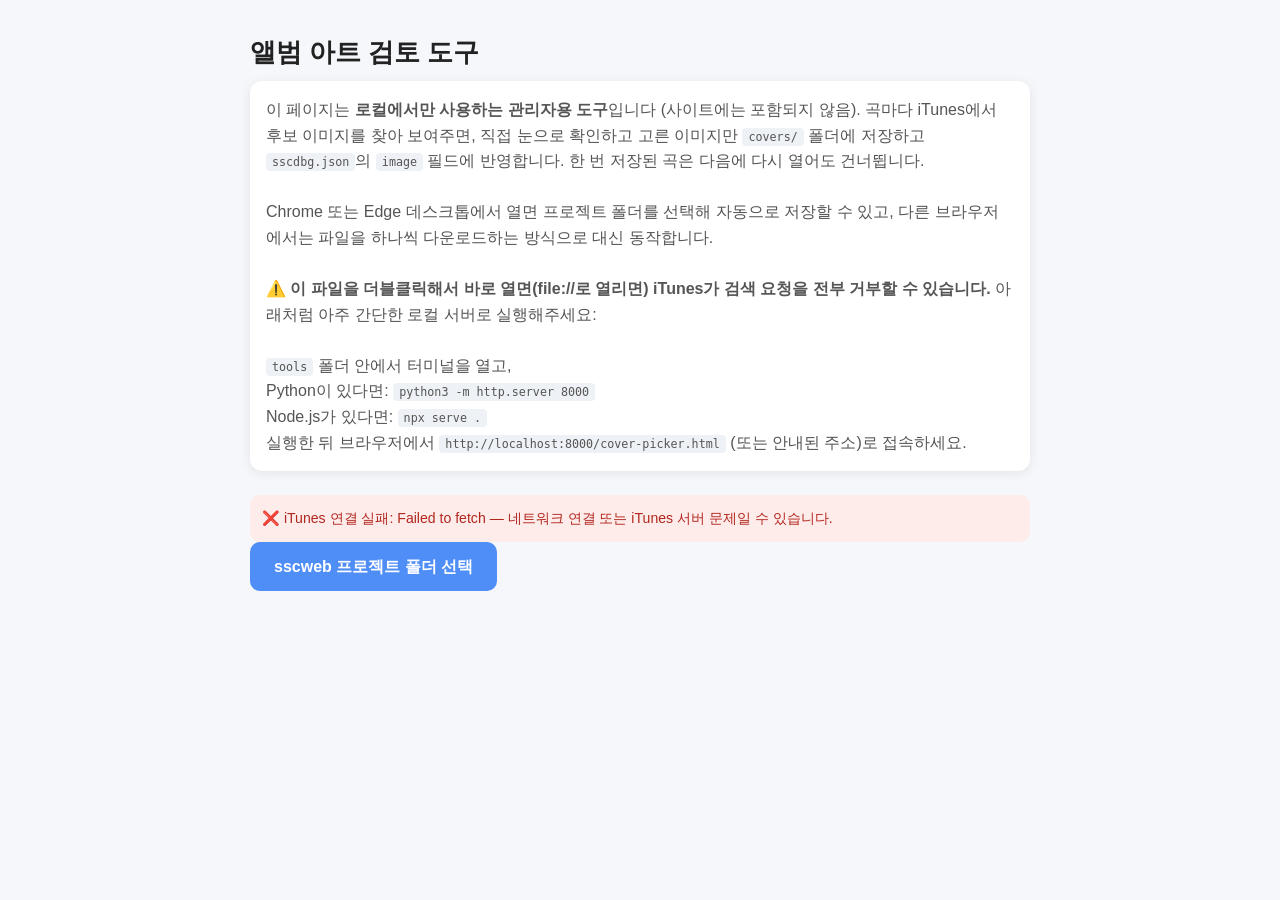
<file: tools/cover-picker.html>
<!DOCTYPE html>
<html lang="ko">
<head>
<meta charset="UTF-8" />
<meta name="viewport" content="width=device-width, initial-scale=1.0">
<title>앨범 아트 검토 도구 (로컬 전용)</title>
<style>
  :root {
    --space-1: 4px;
    --space-2: 8px;
    --space-3: 12px;
    --space-4: 16px;
    --space-5: 24px;
    --space-6: 32px;
  }

  body {
    font-family: "Noto Sans KR", "Noto Sans", Arial, sans-serif;
    background: #f5f7fa;
    color: #222;
    max-width: 780px;
    margin: var(--space-6) auto;
    padding: 0 var(--space-5);
    line-height: 1.6;
  }

  h1 {
    font-size: 1.6rem;
    margin-bottom: var(--space-2);
  }

  .intro {
    color: #555;
    background: white;
    padding: var(--space-4);
    border-radius: 12px;
    box-shadow: 0 2px 12px rgba(0,0,0,0.08);
    margin-bottom: var(--space-5);
  }

  .intro code {
    background: #eef1f5;
    padding: 2px 6px;
    border-radius: 4px;
    font-size: 0.9em;
  }

  button {
    font: inherit;
    cursor: pointer;
  }

  #pick-folder-btn, #manual-url-btn, #skip-btn {
    border: none;
    background: #4f8ef7;
    color: white;
    padding: var(--space-3) var(--space-5);
    border-radius: 10px;
    font-weight: 600;
  }

  #pick-folder-btn:hover, #manual-url-btn:hover {
    background: #2563eb;
  }

  #skip-btn {
    background: #eef1f5;
    color: #555;
  }

  #skip-btn:hover {
    background: #e2e6ec;
  }

  .hidden {
    display: none !important;
  }

  #fallback-note {
    margin-top: var(--space-4);
    padding-top: var(--space-4);
    border-top: 1px solid #e5e7eb;
    font-size: 0.9rem;
    color: #666;
  }

  #progress {
    color: #888;
    font-size: 0.9rem;
    margin-bottom: var(--space-3);
  }

  #song-card {
    background: white;
    border-radius: 16px;
    padding: var(--space-5);
    box-shadow: 0 3px 12px rgba(0,0,0,0.08);
  }

  #song-info h2 {
    margin: 0 0 var(--space-1);
  }

  #song-info p {
    margin: 0 0 var(--space-4);
    color: #666;
  }

  #song-info .query-used {
    font-size: 0.82rem;
    color: #999;
    margin-bottom: var(--space-4);
  }

  #candidates {
    display: grid;
    grid-template-columns: repeat(auto-fill, minmax(150px, 1fr));
    gap: var(--space-3);
    margin-bottom: var(--space-4);
  }

  .candidate-card {
    display: flex;
    flex-direction: column;
    align-items: stretch;
    border: 2px solid transparent;
    background: #f8f9fb;
    border-radius: 12px;
    padding: var(--space-2);
    text-align: left;
  }

  .candidate-card:hover {
    border-color: #4f8ef7;
    background: #eef4ff;
  }

  .candidate-card img {
    width: 100%;
    aspect-ratio: 1;
    object-fit: cover;
    border-radius: 8px;
    margin-bottom: var(--space-2);
    background: #e5e7eb;
  }

  .candidate-meta {
    display: flex;
    flex-direction: column;
    gap: 2px;
    font-size: 0.82rem;
  }

  .candidate-meta strong {
    font-size: 0.88rem;
    color: #222;
  }

  .candidate-meta .album {
    color: #888;
  }

  #manual-url-row {
    display: flex;
    gap: var(--space-2);
    margin-bottom: var(--space-4);
  }

  #manual-url {
    flex: 1;
    padding: var(--space-2) var(--space-3);
    border: 1px solid #d0d7de;
    border-radius: 10px;
    font: inherit;
  }

  .no-candidates {
    color: #888;
    margin-bottom: var(--space-4);
  }

  .fetch-error {
    color: #b3261e;
    background: #fdecea;
    border: 1px solid #f5c2c0;
    border-radius: 10px;
    padding: var(--space-3);
    margin-bottom: var(--space-4);
    font-size: 0.9rem;
  }

  #connection-test {
    font-size: 0.88rem;
    margin-top: var(--space-3);
    padding: var(--space-3);
    border-radius: 10px;
  }

  #connection-test.ok {
    background: #eaf7ea;
    color: #2e7d32;
  }

  #connection-test.fail {
    background: #fdecea;
    color: #b3261e;
  }

  #connection-test.pending {
    background: #eef1f5;
    color: #666;
  }

  #done {
    background: white;
    padding: var(--space-5);
    border-radius: 16px;
    box-shadow: 0 3px 12px rgba(0,0,0,0.08);
  }

  #fallback-downloads a {
    display: inline-block;
    margin-top: var(--space-3);
    color: #2563eb;
    font-weight: 600;
  }

  .loading-text {
    color: #888;
  }
</style>
</head>
<body>

  <h1>앨범 아트 검토 도구</h1>

  <div class="intro">
    이 페이지는 <strong>로컬에서만 사용하는 관리자용 도구</strong>입니다 (사이트에는 포함되지 않음).
    곡마다 iTunes에서 후보 이미지를 찾아 보여주면, 직접 눈으로 확인하고 고른 이미지만
    <code>covers/</code> 폴더에 저장하고 <code>sscdbg.json</code>의 <code>image</code> 필드에 반영합니다.
    한 번 저장된 곡은 다음에 다시 열어도 건너뜁니다.
    <br><br>
    Chrome 또는 Edge 데스크톱에서 열면 프로젝트 폴더를 선택해 자동으로 저장할 수 있고,
    다른 브라우저에서는 파일을 하나씩 다운로드하는 방식으로 대신 동작합니다.
    <br><br>
    <strong>⚠️ 이 파일을 더블클릭해서 바로 열면(file://로 열리면) iTunes가 검색 요청을
    전부 거부할 수 있습니다.</strong> 아래처럼 아주 간단한 로컬 서버로 실행해주세요:
    <br><br>
    <code>tools</code> 폴더 안에서 터미널을 열고,
    <br>
    Python이 있다면: <code>python3 -m http.server 8000</code>
    <br>
    Node.js가 있다면: <code>npx serve .</code>
    <br>
    실행한 뒤 브라우저에서 <code>http://localhost:8000/cover-picker.html</code>
    (또는 안내된 주소)로 접속하세요.
  </div>

  <div id="connection-test" class="pending">iTunes 연결 확인 중...</div>

  <div id="setup">
    <button id="pick-folder-btn">sscweb 프로젝트 폴더 선택</button>
    <div id="fallback-note" class="hidden">
      이 브라우저는 폴더에 직접 저장하는 기능(File System Access API)을 지원하지 않아요.
      대신 아래에서 <code>sscdbg.json</code> 파일을 선택해서 불러오세요.
      이미지는 개별적으로 다운로드되며, 끝나면 갱신된 <code>sscdbg.json</code>을 다운로드할 수 있어요.
      다운로드된 이미지는 프로젝트의 <code>covers/</code> 폴더로 직접 옮겨주세요.
      <br><br>
      <input type="file" id="file-input" accept="application/json">
    </div>
  </div>

  <div id="review-area" class="hidden">
    <div id="progress"></div>
    <div id="song-card">
      <div id="song-info"></div>
      <div id="candidates"></div>
      <div id="manual-url-row">
        <input type="text" id="manual-url" placeholder="원하는 이미지가 없다면 직접 URL 입력">
        <button id="manual-url-btn">이 URL 사용</button>
      </div>
      <button id="skip-btn">건너뛰기 (나중에 다시)</button>
    </div>
  </div>

  <div id="done" class="hidden">
    <p>검토가 끝났습니다.</p>
    <div id="fallback-downloads"></div>
  </div>

<script>

// -------------------------------------
// iTunes 요청 큐 (분당 약 20회 제한에 대응)
// -------------------------------------

const ITUNES_MIN_INTERVAL_MS = 3200;
let itunesQueue = [];
let itunesQueueRunning = false;

function sleep(ms) {
  return new Promise(resolve => setTimeout(resolve, ms));
}

function enqueueItunesRequest(task) {
  return new Promise(resolve => {
    itunesQueue.push({ task, resolve });
    runItunesQueue();
  });
}

async function runItunesQueue() {
  if (itunesQueueRunning) return;
  itunesQueueRunning = true;

  while (itunesQueue.length > 0) {
    const { task, resolve } = itunesQueue.shift();

    let result;
    try {
      const candidates = await task();
      result = { ok: true, candidates };
    } catch (error) {
      console.warn("iTunes 요청 처리 중 오류:", error);
      result = { ok: false, error: describeFetchError(error) };
    }

    resolve(result);

    if (itunesQueue.length > 0) {
      await sleep(ITUNES_MIN_INTERVAL_MS);
    }
  }

  itunesQueueRunning = false;
}

// fetch가 던지는 에러는 브라우저 보안 정책상 구체적인 사유를 알려주지 않으므로
// (예: CORS 차단도 "Failed to fetch"로만 나옴) 흔한 원인을 함께 안내
function describeFetchError(error) {
  const message = error?.message || String(error);

  if (location.protocol === "file:") {
    return (
      `${message} — 이 페이지를 file://로 직접 열어서 iTunes가 요청을 막았을 ` +
      `가능성이 높습니다. 아래 안내대로 로컬 서버로 실행해보세요.`
    );
  }

  return `${message} — 네트워크 연결 또는 iTunes 서버 문제일 수 있습니다.`;
}

// -------------------------------------
// iTunes 검색
// -------------------------------------

function upscaleArtworkUrl(url) {
  if (!url) return url;
  return url.replace(
    /\/\d+x\d+(bb)?(-\d+)?\.(jpg|jpeg|png)/i,
    "/600x600bb.$3"
  );
}

// 제목에 붙은 한글 번역 괄호(예: "Dragostea din tei (보리수나무 아래에서의 사랑)")는
// iTunes 검색을 방해하므로 제거하고 검색어를 만듦
function buildSearchQuery(song) {
  const cleanTitle = (song.title || "")
    .replace(/\([^)]*[\uac00-\ud7a3][^)]*\)/g, "")
    .trim();

  return [cleanTitle, song.artist?.[0]].filter(Boolean).join(" ");
}

async function fetchCandidates(song) {
  const query = buildSearchQuery(song);

  const url =
    "https://itunes.apple.com/search?" +
    new URLSearchParams({ term: query, entity: "song", limit: "6" }).toString();

  return enqueueItunesRequest(async () => {
    const response = await fetch(url);
    if (!response.ok) {
      throw new Error(`iTunes가 ${response.status} 상태코드를 반환했습니다`);
    }

    const data = await response.json();

    return (data.results || [])
      .map(result => ({
        trackName: result.trackName,
        artistName: result.artistName,
        collectionName: result.collectionName,
        artwork: upscaleArtworkUrl(result.artworkUrl100),
        trackViewUrl: result.trackViewUrl,
      }))
      .filter(candidate => candidate.artwork);
  });
}

// -------------------------------------
// 파일 이름
// -------------------------------------

function slugify(text) {
  return (text || "")
    .toString()
    .trim()
    .toLowerCase()
    .replace(/[^\p{L}\p{N}]+/gu, "-")
    .replace(/^-+|-+$/g, "")
    .slice(0, 60) || "cover";
}

function coverFileName(song, index) {
  const slug = slugify(`${song.title}-${song.artist?.[0] || ""}`);
  const paddedIndex = String(index).padStart(3, "0");
  return `${paddedIndex}-${slug}.jpg`;
}

// -------------------------------------
// 상태
// -------------------------------------

let projectDirHandle = null;
let coversDirHandle = null;
let songsFileHandle = null;
let songsData = null;
let reviewQueue = [];
let currentIndex = -1;
let totalToReview = 0;
let sessionSavedCount = 0;

// -------------------------------------
// 폴더 선택 (File System Access API)
// -------------------------------------

// -------------------------------------
// 연결 테스트 (페이지를 열자마자 자동 실행)
// -------------------------------------

async function runConnectionTest() {
  const el = document.getElementById("connection-test");

  try {
    const url =
      "https://itunes.apple.com/search?" +
      new URLSearchParams({ term: "test", entity: "song", limit: "1" }).toString();

    const response = await fetch(url);

    if (!response.ok) {
      throw new Error(`iTunes가 ${response.status} 상태코드를 반환했습니다`);
    }

    const data = await response.json();

    if (!data || typeof data.resultCount !== "number") {
      throw new Error("iTunes 응답 형식이 예상과 다릅니다");
    }

    el.className = "ok";
    el.textContent = "✅ iTunes 연결 확인됨 - 정상적으로 검색할 수 있어요.";
  } catch (error) {
    el.className = "fail";
    el.textContent = "❌ iTunes 연결 실패: " + describeFetchError(error);
  }
}

runConnectionTest();

document.getElementById("pick-folder-btn").addEventListener("click", async () => {

  if (!window.showDirectoryPicker) {
    document.getElementById("fallback-note").classList.remove("hidden");
    return;
  }

  try {
    projectDirHandle = await window.showDirectoryPicker();
    songsFileHandle = await projectDirHandle.getFileHandle("sscdbg.json");

    const file = await songsFileHandle.getFile();
    songsData = JSON.parse(await file.text());

    coversDirHandle = await projectDirHandle.getDirectoryHandle("covers", {
      create: true,
    });

    startReview();
  } catch (error) {
    if (error.name !== "AbortError") {
      alert(
        "폴더를 여는 중 문제가 발생했습니다. sscdbg.json이 있는 sscweb 폴더를 선택했는지 확인해주세요.\n\n" +
          error.message
      );
    }
  }
});

document.getElementById("file-input").addEventListener("change", async event => {
  const file = event.target.files[0];
  if (!file) return;

  songsData = JSON.parse(await file.text());
  projectDirHandle = null;
  coversDirHandle = null;
  songsFileHandle = null;

  startReview();
});

// -------------------------------------
// 검토 흐름
// -------------------------------------

function startReview() {
  reviewQueue = songsData
    .map((song, index) => index)
    .filter(index => !songsData[index].image);

  totalToReview = reviewQueue.length;
  sessionSavedCount = 0;

  document.getElementById("setup").classList.add("hidden");
  document.getElementById("review-area").classList.remove("hidden");

  if (reviewQueue.length === 0) {
    finishReview();
    return;
  }

  nextSong();
}

async function nextSong() {
  if (reviewQueue.length === 0) {
    finishReview();
    return;
  }

  currentIndex = reviewQueue.shift();
  const song = songsData[currentIndex];

  renderProgress();
  renderSongInfo(song);
  renderLoadingCandidates();

  const result = await fetchCandidates(song);
  renderCandidates(song, result);
}

function renderProgress() {
  const done = totalToReview - reviewQueue.length;
  document.getElementById("progress").textContent =
    `검토 중: ${done} / ${totalToReview} (이미지 있는 곡은 이미 건너뜀)`;
}

function renderSongInfo(song) {
  document.getElementById("song-info").innerHTML = `
    <h2>${escapeHTML(song.title)}</h2>
    <p>${escapeHTML((song.artist || []).join(", "))} · ${escapeHTML(String(song.year || ""))} · ${escapeHTML((song.language || []).join(", "))}</p>
    <div class="query-used">검색어: "${escapeHTML(buildSearchQuery(song))}"</div>
  `;
}

function renderLoadingCandidates() {
  document.getElementById("candidates").innerHTML =
    `<p class="loading-text">iTunes에서 검색 중...</p>`;
  document.getElementById("manual-url").value = "";
}

function renderCandidates(song, result) {
  const container = document.getElementById("candidates");
  container.innerHTML = "";

  if (!result.ok) {
    container.innerHTML = `<p class="fetch-error">⚠️ iTunes 요청 실패: ${escapeHTML(result.error)}</p>`;
    return;
  }

  if (result.candidates.length === 0) {
    container.innerHTML =
      `<p class="no-candidates">iTunes에서 후보를 찾지 못했습니다. 직접 URL을 입력하거나 건너뛰세요.</p>`;
    return;
  }

  result.candidates.forEach(candidate => {
    const card = document.createElement("button");
    card.type = "button";
    card.className = "candidate-card";

    card.innerHTML = `
      <img src="${candidate.artwork}" alt="" loading="lazy">
      <div class="candidate-meta">
        <strong>${escapeHTML(candidate.trackName || "")}</strong>
        <span>${escapeHTML(candidate.artistName || "")}</span>
        <span class="album">${escapeHTML(candidate.collectionName || "")}</span>
      </div>
    `;

    card.addEventListener("click", () => acceptImage(song, candidate.artwork));

    container.appendChild(card);
  });
}

document.getElementById("manual-url-btn").addEventListener("click", () => {
  const url = document.getElementById("manual-url").value.trim();
  if (!url) return;
  acceptImage(songsData[currentIndex], url);
});

document.getElementById("skip-btn").addEventListener("click", () => {
  nextSong();
});

async function acceptImage(song, imageUrl) {
  const fileName = coverFileName(song, currentIndex);
  const relativePath = `covers/${fileName}`;

  try {
    const response = await fetch(imageUrl);
    if (!response.ok) throw new Error("이미지를 받아오지 못했습니다 (" + response.status + ")");
    const blob = await response.blob();

    if (coversDirHandle) {
      const fileHandle = await coversDirHandle.getFileHandle(fileName, {
        create: true,
      });
      const writable = await fileHandle.createWritable();
      await writable.write(blob);
      await writable.close();

      song.image = relativePath;
      sessionSavedCount++;

      await persistSongsData();
    } else {
      downloadBlob(blob, fileName);
      song.image = relativePath;
      sessionSavedCount++;
    }
  } catch (error) {
    alert("이미지를 저장하는 중 문제가 발생했습니다:\n" + error.message);
    return;
  }

  nextSong();
}

async function persistSongsData() {
  if (!songsFileHandle) return;
  const writable = await songsFileHandle.createWritable();
  await writable.write(JSON.stringify(songsData, null, 2));
  await writable.close();
}

function finishReview() {
  document.getElementById("review-area").classList.add("hidden");
  document.getElementById("done").classList.remove("hidden");

  const summary = document.createElement("p");

  if (projectDirHandle) {
    summary.textContent =
      `이번 세션에서 ${sessionSavedCount}곡의 이미지가 covers/ 폴더에 저장되고 ` +
      `sscdbg.json이 자동으로 갱신되었습니다. git status로 변경사항을 확인해보세요.`;
    document.getElementById("done").appendChild(summary);
  } else {
    summary.textContent =
      `이번 세션에서 ${sessionSavedCount}곡의 이미지를 다운로드했습니다. ` +
      `다운로드된 이미지 파일들을 covers/ 폴더로 옮긴 뒤, 아래 버튼으로 ` +
      `갱신된 sscdbg.json도 받아서 기존 파일을 덮어써주세요.`;
    document.getElementById("done").appendChild(summary);

    const blob = new Blob([JSON.stringify(songsData, null, 2)], {
      type: "application/json",
    });
    const url = URL.createObjectURL(blob);

    const link = document.createElement("a");
    link.href = url;
    link.download = "sscdbg.json";
    link.textContent = "갱신된 sscdbg.json 다운로드";

    document.getElementById("fallback-downloads").appendChild(link);
  }
}

function downloadBlob(blob, filename) {
  const url = URL.createObjectURL(blob);
  const link = document.createElement("a");
  link.href = url;
  link.download = filename;
  link.click();
  URL.revokeObjectURL(url);
}

function escapeHTML(str) {
  const div = document.createElement("div");
  div.textContent = String(str ?? "");
  return div.innerHTML;
}

</script>
</body>
</html>
</file>
